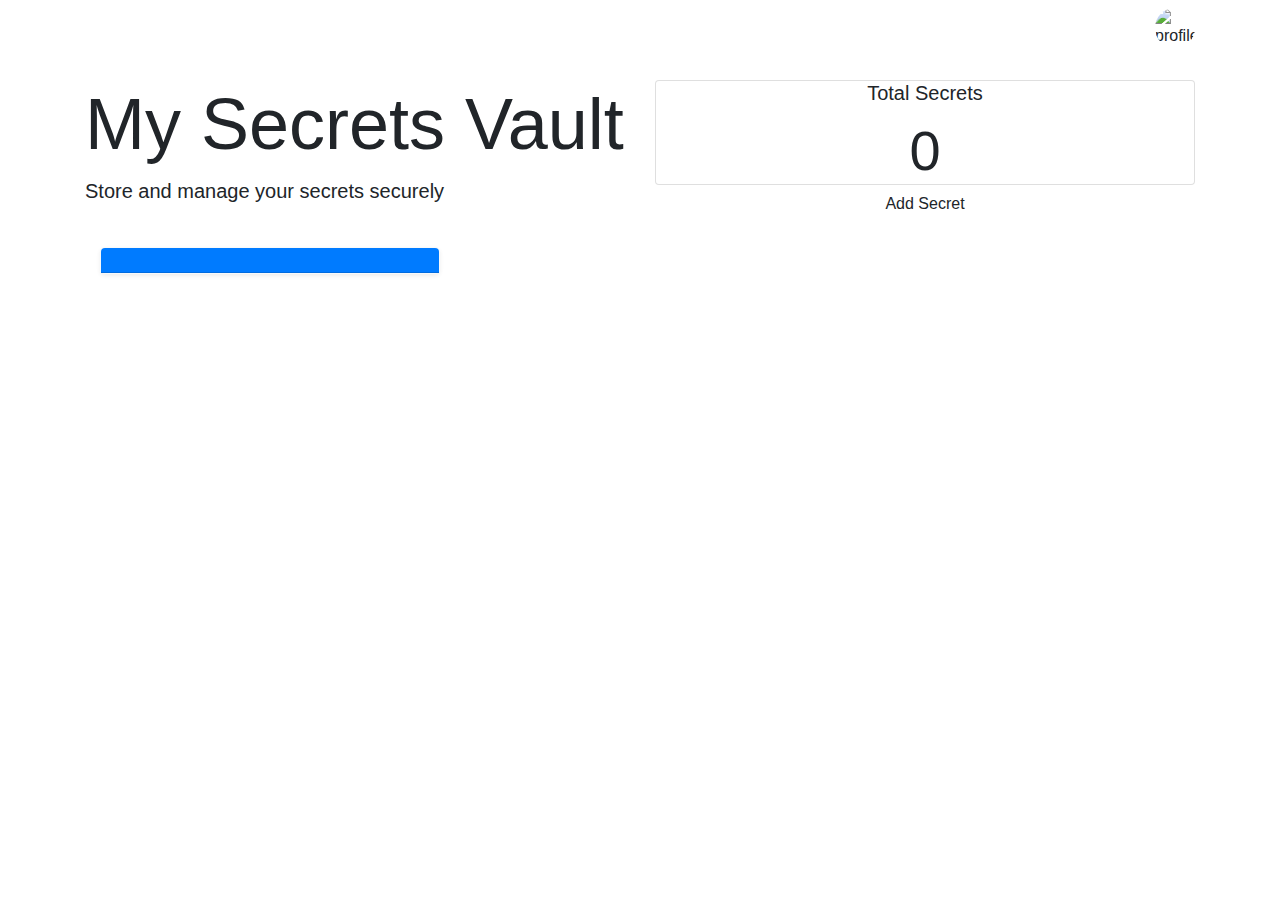
<file: src/main/resources/templates/index.html>
<!DOCTYPE html>
<html lang="en" xmlns:th="http://www.thymeleaf.org">
<head>
    <meta charset="UTF-8">
    <meta content="width=device-width, initial-scale=1.0" name="viewport">
    <meta content="Securely manage and store your secrets with Key Nest. Our password manager helps you keep track of sensitive information easily."
          name="description">
    <meta content="index, follow" name="robots">
    <title th:text="${name} + ' - Key Nest'"></title>
    <link href="https://stackpath.bootstrapcdn.com/bootstrap/4.5.2/css/bootstrap.min.css" rel="stylesheet">
    <link href="https://cdnjs.cloudflare.com/ajax/libs/font-awesome/6.0.0-beta3/css/all.min.css" rel="stylesheet">
    <link rel="stylesheet" th:href="@{/css/style.css}">
    <link rel="manifest" th:href="@{/manifest.json}">

</head>
<body>
<!-- Navbar -->
<nav class="navbar navbar-expand-lg navbar-dark navbar-custom">
    <div class="container">
        <a class="navbar-brand" href="#">Key Nest</a>
        <div class="ml-auto d-flex align-items-center">
            <!-- User Profile Picture -->
            <img alt="profile picture" class="rounded-circle" style="width: 40px; height: 40px; object-fit: cover;"
                 th:src="${picture}">
        </div>
    </div>
</nav>

<!-- Main Content -->
<main class="container mt-4">
    <!-- Hero Section -->
    <section class="hero">
        <div class="row align-items-center">
            <div class="col-md-6">
                <h1 class="display-3">My Secrets Vault</h1>
                <p class="lead">Store and manage your secrets securely</p>
            </div>
            <div class="col-md-6 text-center">
                <div class="card card-custom">
                    <h5 class="card-title">Total Secrets</h5>
                    <p class="card-text display-4" th:text="${totalSecrets}">0</p>
                </div>
                <button aria-label="Add Secret" class="btn btn-custom w-100" data-target="#addModal" data-toggle="modal"
                        type="button">
                    Add Secret
                </button>
            </div>
        </div>
    </section>

    <!-- Add Modal -->
    <div aria-hidden="true" aria-labelledby="addSecretModalLabel" class="modal fade" id="addModal" role="dialog"
         tabindex="-1">
        <div class="modal-dialog" role="document">
            <div class="modal-content">
                <div class="modal-header">
                    <h5 class="modal-title" id="addSecretModalLabel">Add Secret</h5>
                    <button aria-label="Close" class="close" data-dismiss="modal" type="button">
                        <span aria-hidden="true">&times;</span>
                    </button>
                </div>
                <div class="modal-body">
                    <!-- Add Secret Form -->
                    <form method="POST" th:action="@{/addSecret}">
                        <div class="form-group">
                            <label for="secretName">Secret Name</label>
                            <input aria-required="true" class="form-control" id="secretName"
                                   name="secretName" placeholder="Enter secret name" type="text">
                        </div>
                        <div class="form-group">
                            <label for="userId">User ID</label>
                            <input aria-required="true" class="form-control" id="userId" name="name"
                                   placeholder="Enter user ID"
                                   type="text">
                        </div>
                        <div class="form-group">
                            <label for="password">Password</label>
                            <input class="form-control" id="password" name="value" placeholder="Enter password"
                                   aria-required="true" type="password">
                        </div>
                        <div class="form-group">
                            <label for="category">Category</label>
                            <select aria-required="true" class="form-control" id="category" name="category">
                                <option value="Email">Email</option>
                                <option value="Social Media">Social Media</option>
                                <option value="Bank Account">Bank Account</option>
                                <option value="Work Account">Work Account</option>
                                <option value="Online Shopping">Online Shopping</option>
                                <option value="Streaming Services">Streaming Services</option>
                                <option value="Utilities">Utilities</option>
                                <option value="Insurance">Insurance</option>
                                <option value="Health & Medical">Health & Medical</option>
                                <option value="Travel & Transportation">Travel & Transportation</option>
                                <option value="Education">Education</option>
                                <option value="Other">Other</option>
                            </select>
                        </div>
                        <div class="form-group">
                            <label for="notes">Notes</label>
                            <textarea class="form-control" id="notes" name="notes" placeholder="Additional notes"
                                      rows="2"></textarea>
                        </div>
                        <button class="btn btn-custom btn-block" type="submit">Save Secret</button>
                    </form>
                </div>
            </div>
        </div>
    </div>

    <!-- Secret Cards Section -->
    <section class="container mt-4">
        <div class="row">
            <div class="col-12 col-md-6 col-lg-4 mb-4" th:each="secret, iterStat : ${secrets}">
                <!-- Card Container -->
                <div class="card shadow-sm border-light rounded-lg">
                    <!-- Card Header with Collapse Trigger -->
                    <a aria-expanded="false"
                       class="card-header d-flex justify-content-between align-items-center bg-primary text-white rounded-top"
                       data-toggle="collapse"
                       href="#"
                       style="text-decoration: none;"
                       th:aria-controls="'secretDetails' + ${iterStat.index}"
                       th:data-target="'#secretDetails' + ${iterStat.index}">
                        <h5 class="mb-0" th:text="${secret.secretName}"></h5>
                        <h6 class="mb-0 text-light" th:text="${secret.category}"></h6>
                    </a>
                    <!-- Collapsible Content -->
                    <div class="collapse card-body" th:id="'secretDetails' + ${iterStat.index}">
                        <!-- Tabs Navigation -->
                        <ul class="nav nav-tabs w-100 mb-4" id="myTab${iterStat.index}" role="tablist">
                            <li class="nav-item" role="presentation">
                                <a aria-controls="details${iterStat.index}" aria-selected="true" class="nav-link active"
                                   data-toggle="tab" id="details-tab${iterStat.index}" role="tab"
                                   th:href="'#details' + ${iterStat.index}">
                                    Details
                                </a>
                            </li>
                            <li class="nav-item" role="presentation">
                                <a aria-controls="notes${iterStat.index}" aria-selected="false" class="nav-link"
                                   data-toggle="tab" id="notes-tab${iterStat.index}" role="tab"
                                   th:href="'#notes' + ${iterStat.index}">
                                    Notes
                                </a>
                            </li>
                        </ul>

                        <!-- Tabs Content -->
                        <div class="tab-content" id="myTabContent${iterStat.index}">
                            <!-- Details Tab -->
                            <div aria-labelledby="details-tab${iterStat.index}" class="tab-pane fade show active"
                                 role="tabpanel" th:id="'details' + ${iterStat.index}">
                                <table class="table table-bordered table-striped p-0 m-0">
                                    <tbody>
                                    <tr>
                                        <th scope="row">UserId</th>
                                        <td th:text="${secret.name}"></td>
                                    </tr>
                                    <tr>
                                        <th scope="row">Password</th>
                                        <td th:text="${secret.value}"></td>
                                    </tr>
                                    <tr>
                                        <th scope="row">Category</th>
                                        <td th:text="${secret.category}"></td>
                                    </tr>
                                    </tbody>
                                </table>
                            </div>

                            <!-- Notes Tab -->
                            <div aria-labelledby="notes-tab${iterStat.index}" class="tab-pane fade"
                                 role="tabpanel" th:id="'notes' + ${iterStat.index}">
                                <div class="card border-light">
                                    <p th:text="${secret.notes}"></p>
                                </div>
                            </div>
                        </div>

                        <!-- Action Buttons -->
                        <div class="d-flex flex-column flex-md-row mt-3">
                            <button class="btn btn-secondary btn-sm mb-2 mb-md-0 mr-md-2 w-100"
                                    data-toggle="tooltip"
                                    onclick="copyToClipboard(this)" th:data-clipboard-text="${secret.value}"
                                    title="Copy to clipboard">
                                <i class="fas fa-copy"></i> Copy
                            </button>
                            <button class="btn btn-primary btn-sm mb-2 mb-md-0 mr-md-2 w-100" data-toggle="modal"
                                    th:data-target="'#updateModal' + ${secret.id}">
                                <i class="fas fa-edit"></i> Edit
                            </button>
                            <button class="btn btn-danger btn-sm mb-2 mb-md-0 mr-md-2 w-100" data-toggle="modal"
                                    th:data-target="'#deleteModal' + ${secret.id}">
                                <i class="fas fa-trash"></i> Delete
                            </button>
                        </div>
                    </div>
                </div>
                <!-- Update Modal -->
                <div aria-hidden="true" aria-labelledby="updateModalLabel" aria-modal="true" class="modal fade"
                     role="dialog" tabindex="-1" th:id="'updateModal' + ${secret.id}">
                    <div class="modal-dialog" role="document">
                        <div class="modal-content">
                            <div class="modal-header">
                                <h5 class="modal-title" id="updateModalLabel">Update Secret</h5>
                                <button aria-label="Close" class="close" data-dismiss="modal" type="button">
                                    <span aria-hidden="true">&times;</span>
                                </button>
                            </div>
                            <div class="modal-body">
                                <form method="POST" th:action="@{/updateSecret}">
                                    <input name="id" th:value="${secret.id}" type="hidden"/>
                                    <div class="form-group">
                                        <label for="updateSecretName" th:id="'updateSecretName' + ${secret.id}">Secret
                                            Name</label>
                                        <input class="form-control" id="updateSecretName"
                                               name="secretName"
                                               placeholder="Enter secret name" th:value="${secret.secretName}"
                                               type="text">
                                    </div>
                                    <div class="form-group">
                                        <label for="updateUserId" th:id="'updateUserId' + ${secret.id}">User Id</label>
                                        <input class="form-control" id="updateUserId" name="name"
                                               placeholder="Enter user id" th:value="${secret.name}" type="text">
                                    </div>
                                    <div class="form-group">
                                        <label for="updatePassword"
                                               th:id="'updatePassword' + ${secret.id}">Password</label>
                                        <input class="form-control" id="updatePassword"
                                               name="value" placeholder="Enter password"
                                               th:value="${secret.value}" type="password">
                                    </div>
                                    <div class="form-group">
                                        <label for="updateCategory"
                                               th:id="'updateCategory' + ${secret.id}">Category</label>
                                        <select class="form-control" id="updateCategory" name="category">
                                            <option th:selected="${secret.category == 'Email'}" value="Email">Email
                                            </option>
                                            <option th:selected="${secret.category == 'Social Media'}"
                                                    value="Social Media">Social Media
                                            </option>
                                            <option th:selected="${secret.category == 'Bank Account'}"
                                                    value="Bank Account">Bank Account
                                            </option>
                                            <option th:selected="${secret.category == 'Work Account'}"
                                                    value="Work Account">Work Account
                                            </option>
                                            <option th:selected="${secret.category == 'Online Shopping'}"
                                                    value="Online Shopping">Online Shopping
                                            </option>
                                            <option th:selected="${secret.category == 'Streaming Services'}"
                                                    value="Streaming Services">Streaming Services
                                            </option>
                                            <option th:selected="${secret.category == 'Utilities'}" value="Utilities">
                                                Utilities
                                            </option>
                                            <option th:selected="${secret.category == 'Insurance'}" value="Insurance">
                                                Insurance
                                            </option>
                                            <option th:selected="${secret.category == 'Health & Medical'}"
                                                    value="Health & Medical">Health & Medical
                                            </option>
                                            <option th:selected="${secret.category == 'Travel & Transportation'}"
                                                    value="Travel & Transportation">Travel & Transportation
                                            </option>
                                            <option th:selected="${secret.category == 'Education'}" value="Education">
                                                Education
                                            </option>
                                            <option th:selected="${secret.category == 'Other'}" value="Other">Other
                                            </option>
                                        </select>
                                    </div>
                                    <div class="form-group">
                                        <label for="updateNotes" th:id="'updateNotes' + ${secret.id}">Notes</label>
                                        <textarea class="form-control" id="updateNotes" name="notes"
                                                  placeholder="Additional notes"
                                                  rows="2" th:text="${secret.notes}"></textarea>
                                    </div>
                                    <button class="btn btn-custom btn-block" type="submit">Update Secret</button>
                                </form>
                            </div>
                        </div>
                    </div>
                </div>

                <!-- Delete Modal -->
                <div aria-hidden="true" aria-labelledby="deleteModalLabel" aria-modal="true" class="modal fade"
                     role="dialog" tabindex="-1" th:id="'deleteModal' + ${secret.id}">
                    <div class="modal-dialog" role="document">
                        <div class="modal-content">
                            <div class="modal-header">
                                <h5 class="modal-title" id="deleteModalLabel">Confirm Delete</h5>
                                <button aria-label="Close" class="close" data-dismiss="modal" type="button">
                                    <span aria-hidden="true">&times;</span>
                                </button>
                            </div>
                            <div class="modal-body">
                                <p>Are you sure you want to delete this secret?</p>
                            </div>
                            <div class="modal-footer">
                                <button class="btn btn-secondary" data-dismiss="modal" type="button">Cancel</button>
                                <form method="POST" th:action="@{/deleteSecret/{id}(id=${secret.id})}">
                                    <input name="_csrf" th:value="${_csrf.token}" type="hidden"/>
                                    <button class="btn btn-danger" type="submit">Delete</button>
                                </form>
                            </div>
                        </div>
                    </div>
                </div>
            </div>
        </div>
    </section>


    <!-- Toast Notification -->
    <aside aria-atomic="true" aria-live="polite" class="toast"
           data-delay="3000"
           id="clipboardToast"
           role="alert"
           style="position: absolute; bottom: 20px; right: 20px; z-index: 1051;">
        <div class="toast-header">
            <strong class="mr-auto text-primary">Notification</strong>
            <button aria-label="Close" class="ml-2 mb-1 close" data-dismiss="toast" type="button">
                <span aria-hidden="true">&times;</span>
            </button>
        </div>
        <div class="toast-body">
            Password copied to clipboard!
        </div>
    </aside>


</main>
<script>
    function copyToClipboard(button) {
        var textToCopy = button.getAttribute('data-clipboard-text');
        navigator.clipboard.writeText(textToCopy).then(function() {
            button.setAttribute('data-original-title', 'Copied!');
            showToast('Password copied to clipboard!');
        }).catch(function(error) {
            console.error('Failed to copy text:', error);
        });
    }
    function showToast(message) {
    var toastElement = $('#clipboardToast');
    toastElement.find('.toast-body').text(message);
    toastElement.toast('show');
}

</script>
<script src="https://code.jquery.com/jquery-3.5.1.min.js"></script>
<script src="https://cdn.jsdelivr.net/npm/@popperjs/core@2.9.2/dist/umd/popper.min.js"></script>
<script src="https://stackpath.bootstrapcdn.com/bootstrap/4.5.2/js/bootstrap.min.js"></script>
</body>
</html>
</file>
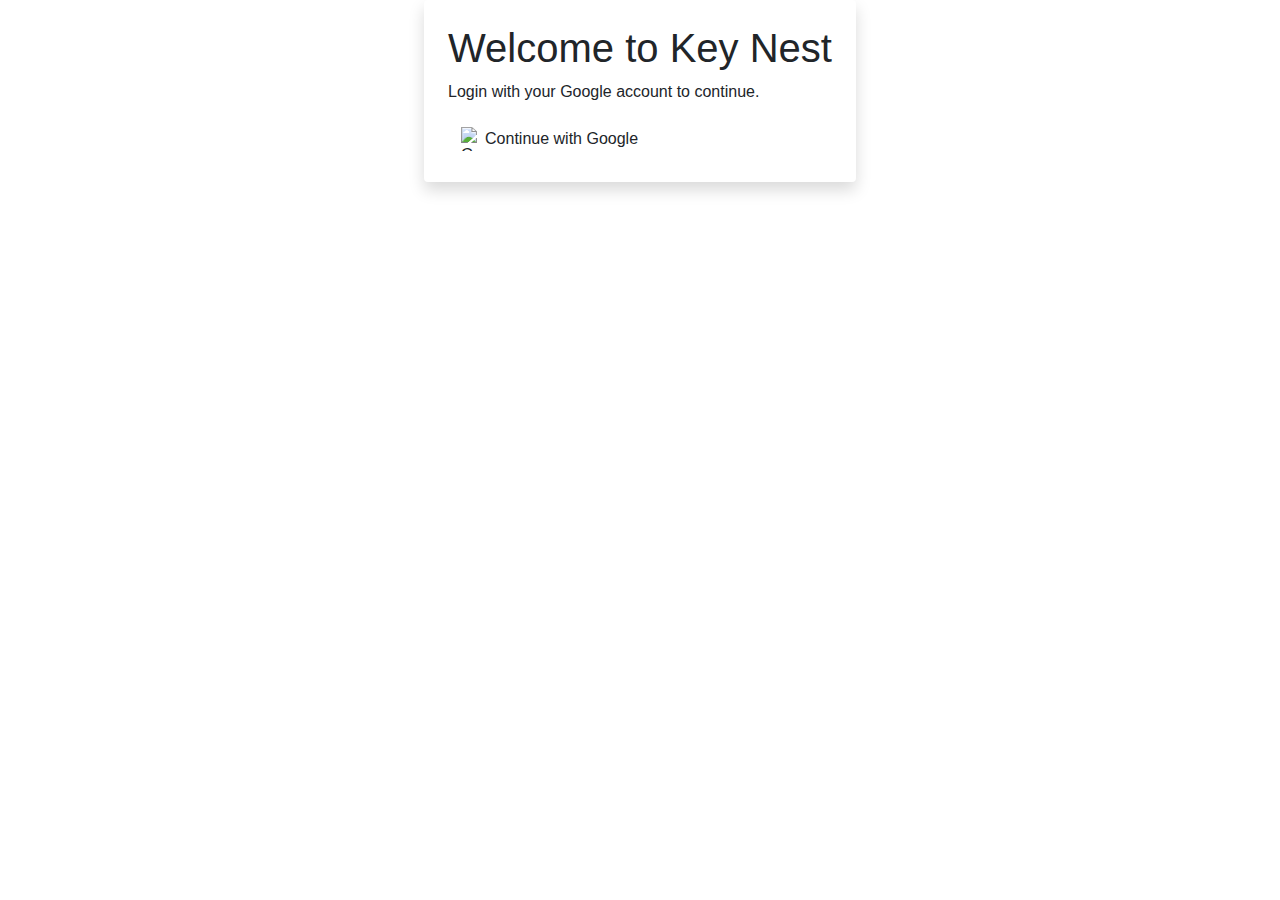
<file: src/main/resources/templates/login.html>
<!DOCTYPE html>
<html xmlns:th="http://www.thymeleaf.org" lang="en">
<head>
    <meta charset="UTF-8">
    <meta content="width=device-width, initial-scale=1.0" name="viewport">
    <meta content="Log in to Key Nest securely using your Google account. Access your account and manage your secrets with ease."
          name="description">
    <meta content="noindex, nofollow" name="robots">
    <title>Login - Key Nest</title>
    <link href="https://stackpath.bootstrapcdn.com/bootstrap/4.5.2/css/bootstrap.min.css" rel="stylesheet">
    <link rel="stylesheet" th:href="@{/css/login.css}">
</head>
<body>
<div class="container d-flex justify-content-center align-items-center h-100">
    <div class="login-card p-4 shadow rounded">
        <h1>Welcome to Key Nest</h1>
        <p>Login with your Google account to continue.</p>
        <a class="btn btn-google d-flex align-items-center" href="#" th:href="@{/oauth2/authorization/google}">
            <img alt="Google Logo" class="img-fluid" style="width: 24px; height: 24px;"
                 th:src="@{/images/google-original.svg}">
            Continue with Google
        </a>
    </div>
</div>

<script src="https://code.jquery.com/jquery-3.5.1.min.js"></script>
<script src="https://cdn.jsdelivr.net/npm/@popperjs/core@2.9.2/dist/umd/popper.min.js"></script>
<script src="https://stackpath.bootstrapcdn.com/bootstrap/4.5.2/js/bootstrap.min.js"></script>
</body>
</html>
</file>
